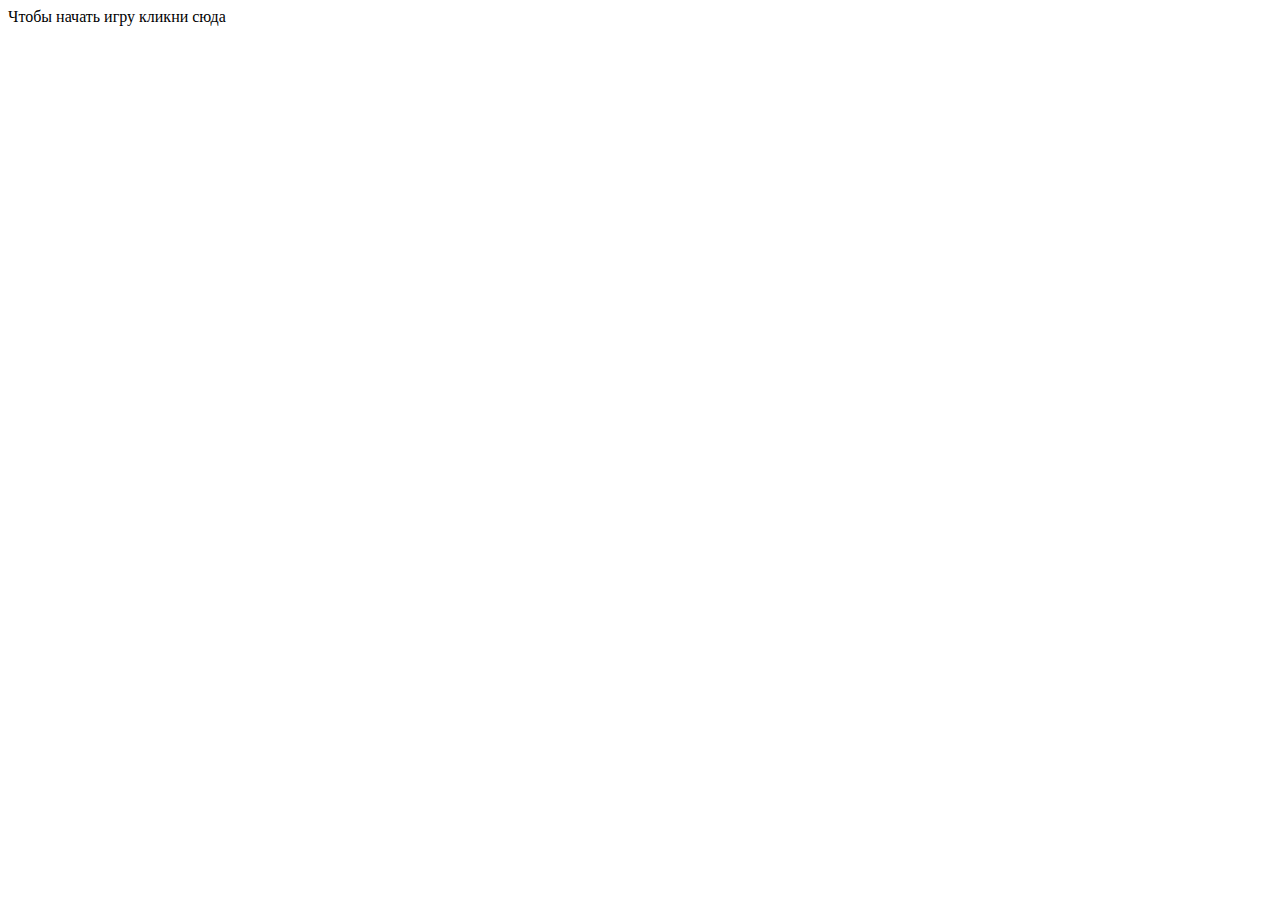
<file: html/index.html>
<html>
    <head>
        <title>NeedForJS</title>
        <link rel="stylesheet" href="/style/style.css">
    </head>

    <body>
        <div class="score"></div>
        <div class="game">
            <div class="start">Чтобы начать игру кликни сюда</div>
            <div class="gameArea"></div>
        </div>
    
    <script src="/js/main.js"></script>
    </body>
</html>
</file>
<file: style/style.css>
.hide{
    display: none;
}

.car{
    width: 50px;
    height: 100px;
    background: transparent url('/img/al-player.jpg')  center / cover no-repeat;
}
</file>
